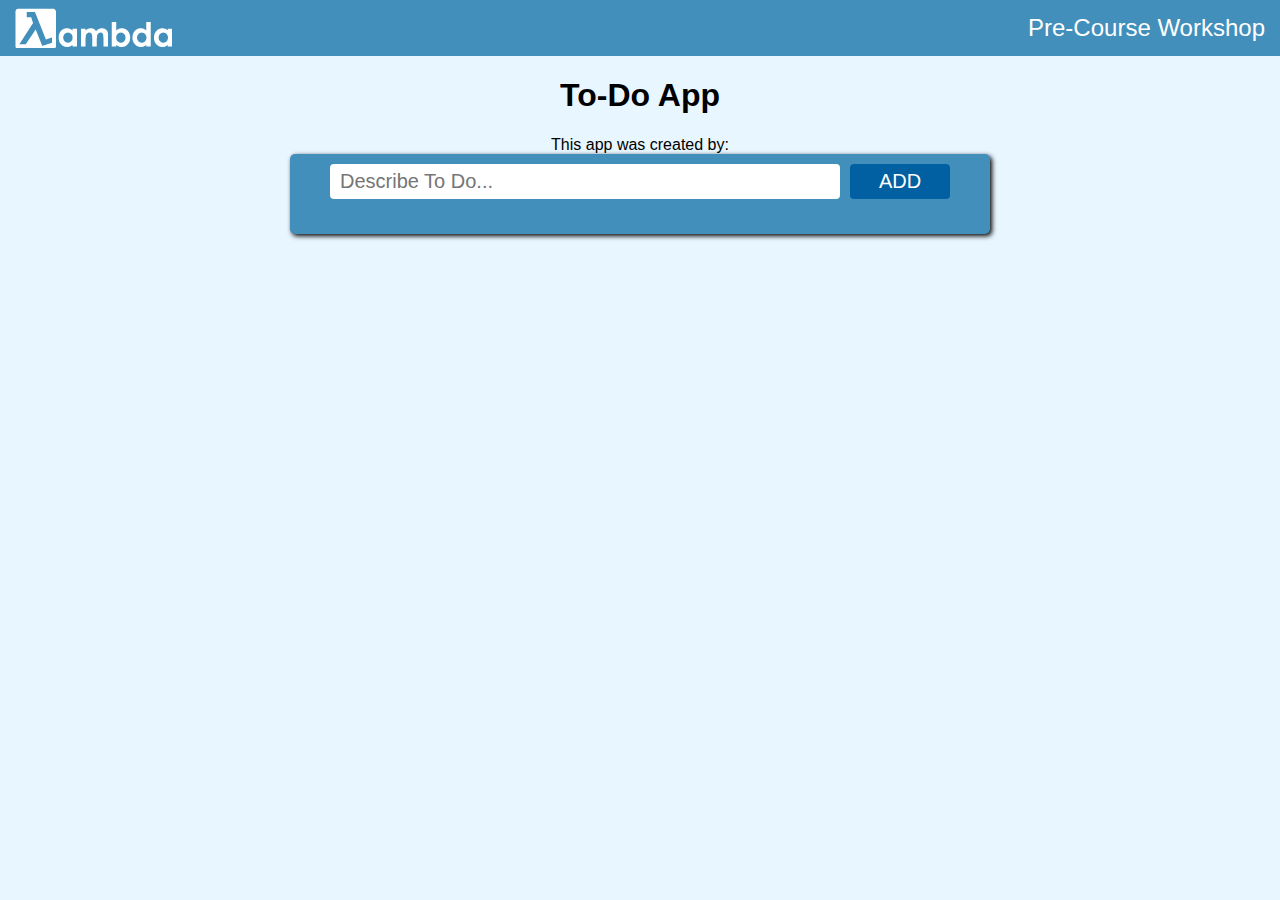
<file: Lesson12-DOM/homework/index.html>
<html>
    <head>
        <title>Lambda School Precourse Workshop Web App</title>
        <link rel="stylesheet" href="./assets/style.css">
        <script type="text/javascript" src="./DOMhomework.js" async></script>
    </head>
    <body>
        <div id="header">
            <a href="https://www.lambdaschool.com" target="_blank_"><img src="./assets/lambdawhite.png" /></a>
            <span>Pre-Course Workshop</span>
        </div>
        <h1>To-Do App</h1>
        <div><span id="createdBy">This app was created by:</span></div>
        <div id="container">
            <div id="inputContainer">
                <input type="text" id="toDoInput" placeholder="Describe To Do..."/><div id="addButton"><span>ADD</span></div>
            </div>
            <div id="toDoContainer"></div>
        </div>
    </body>
</html>
</file>
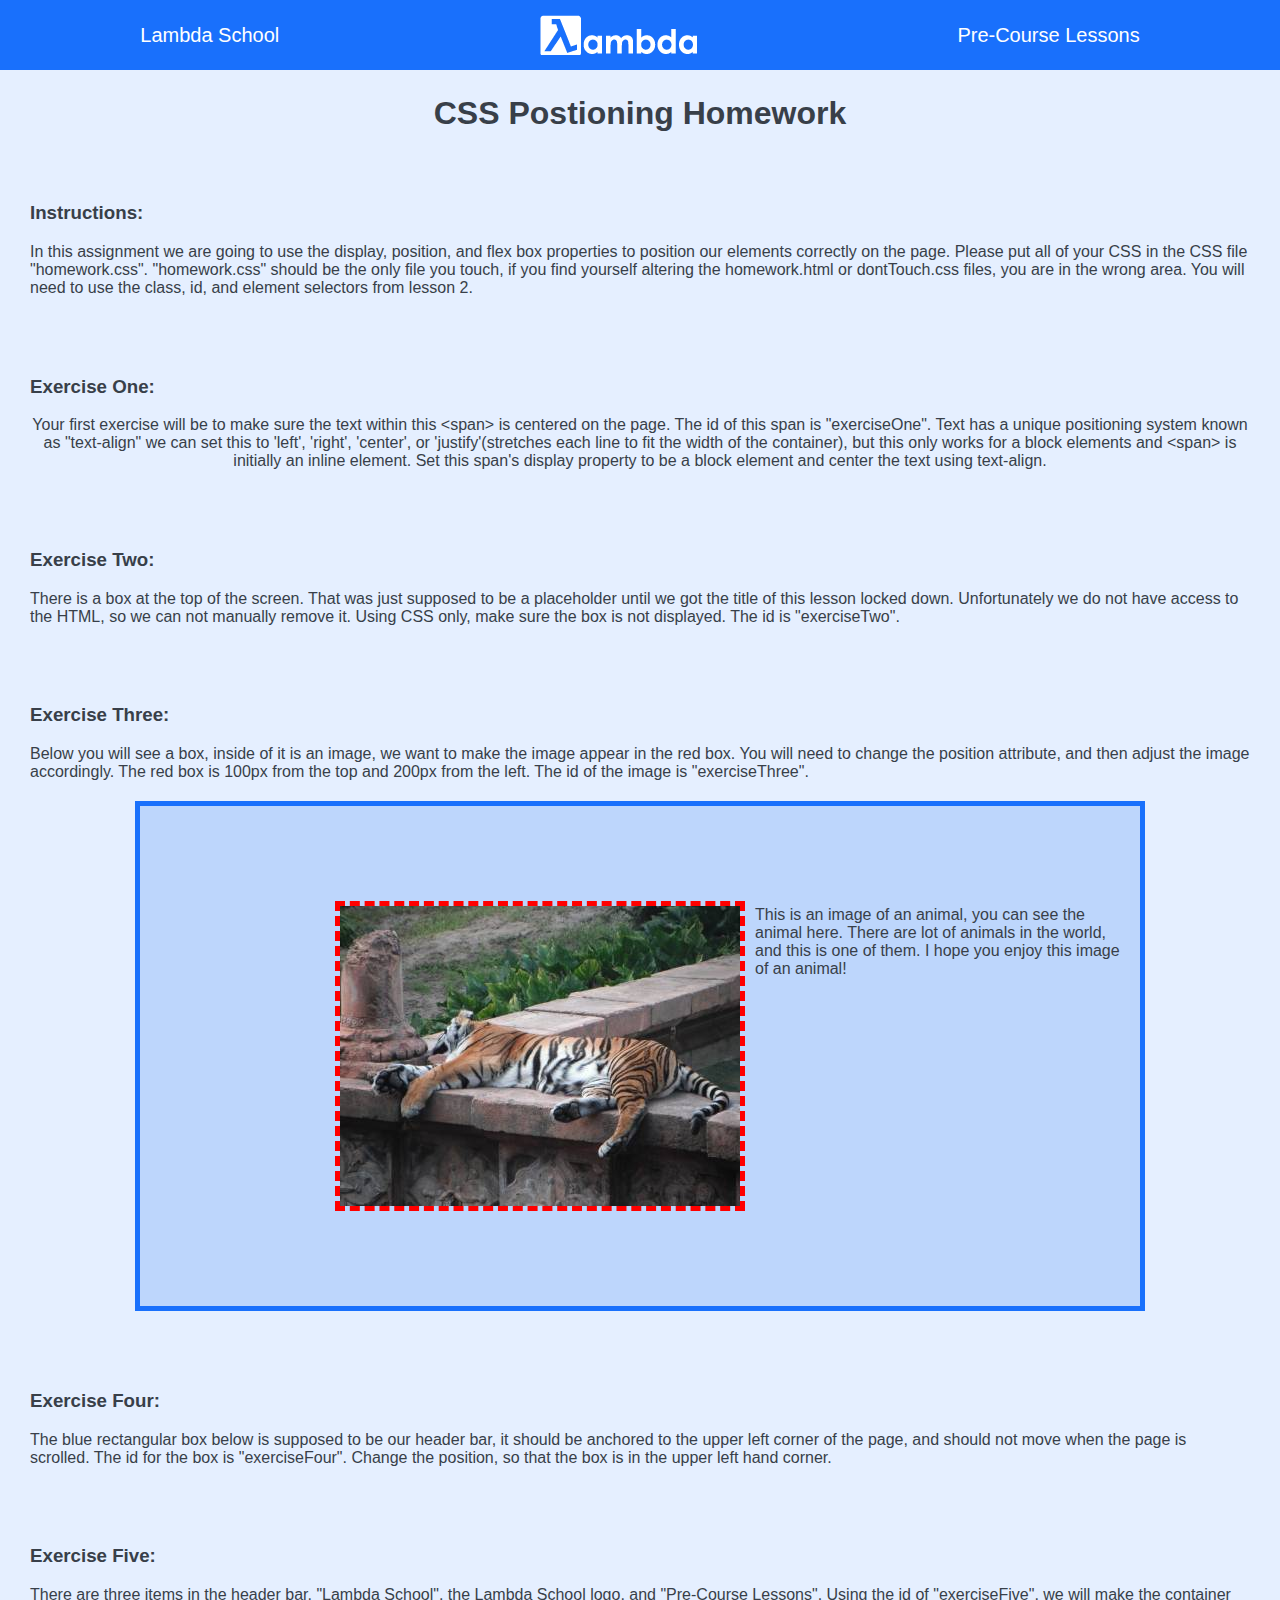
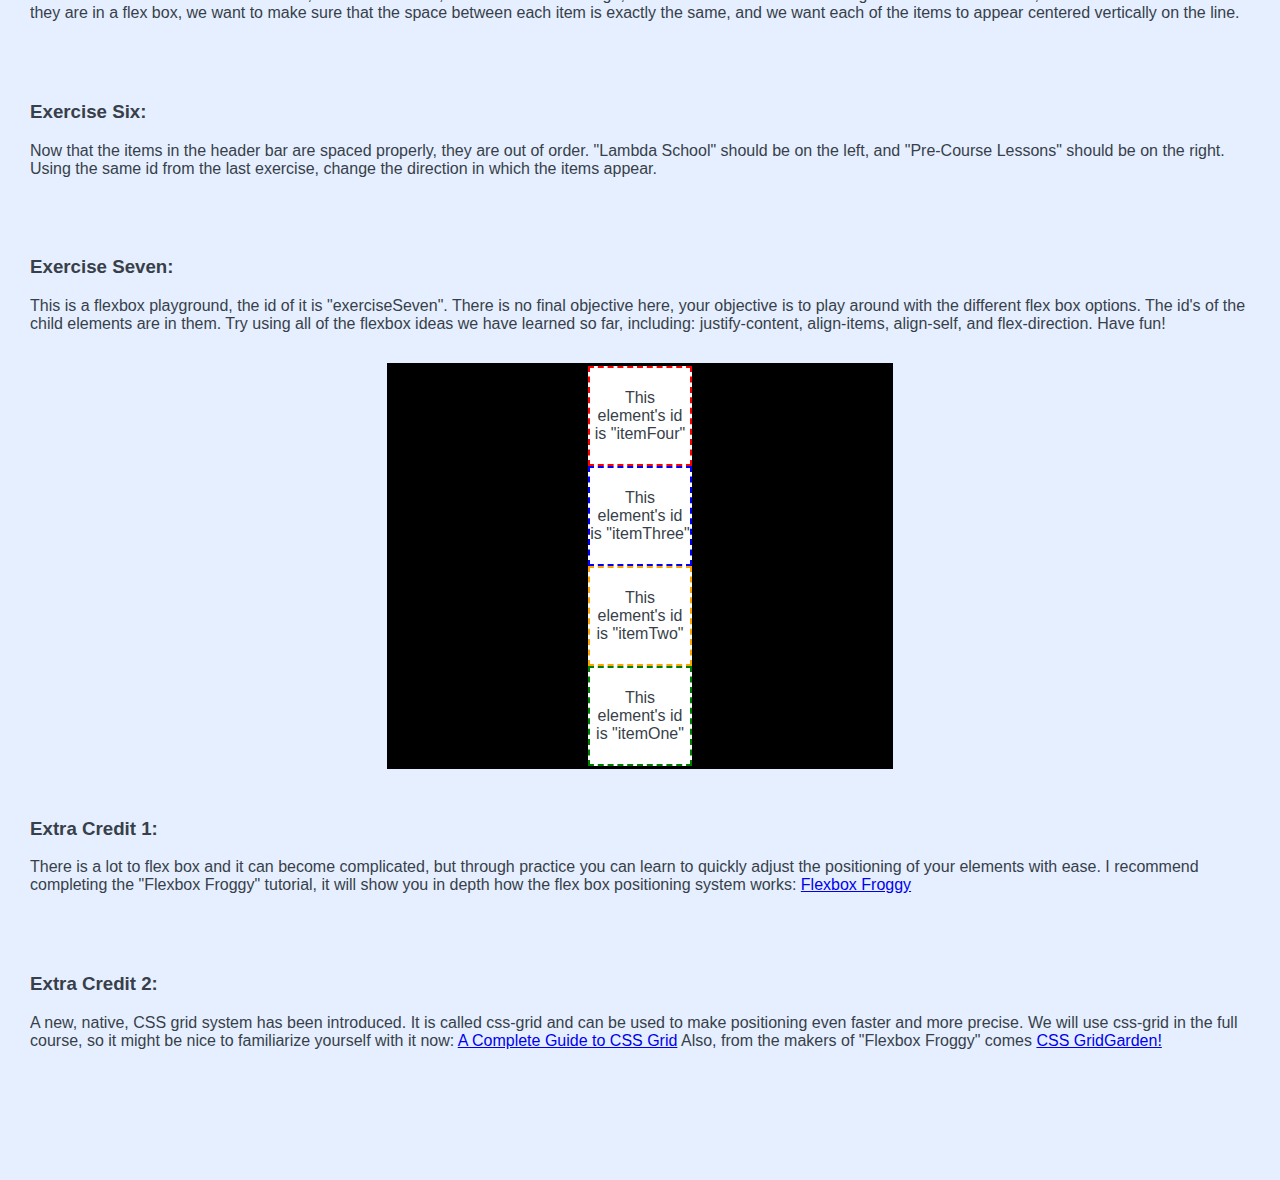
<file: Lesson03-CSS-Positioning/homework/homework.html>
<!-- You will not need to change anything in this file make sure all of your work is in homework.css -->
<html>
  <head>
    <title>CSS Postioning Homework.</title>
    <link rel="stylesheet" href="./assets/dontTouch.css" >
    <link rel="stylesheet" href="./homework.css" />
  </head>
  <body>
    <h1 id="exerciseTwo">This is where the title of the lesson will go. Remove This.</h1>
    <h1 id="header">CSS Postioning Homework</h1>
    <div class="exerciseContainer">
      <h3>Instructions:</h3>
      <span id="instructions">
        In this assignment we are going to use the display, position, and flex box properties 
        to position our elements correctly on the page. Please put all of your CSS in the CSS 
        file "homework.css". "homework.css" should be the only file you touch, if you find 
        yourself altering the homework.html or dontTouch.css files, you are in the wrong area. 
        You will need to use the class, id, and element selectors from lesson 2.
      </span>
    </div>
    <div class="exerciseContainer">
      <h3>Exercise One:</h3>
      <span id="exerciseOne">
        Your first exercise will be to make sure the text within this &lt;span&gt; is centered 
        on the page. The id of this span is "exerciseOne". Text has a unique positioning system 
        known as "text-align" we can set this to 'left', 'right', 'center', or 'justify'(stretches each 
        line to fit the width of the container), but this only works for a block elements  
        and &lt;span&gt; is initially an inline element. Set this span's display property to be 
        a block element and center the text using text-align.
      </span>
    </div>
    <div class="exerciseContainer">
      <h3>Exercise Two:</h3>
      <span>
        There is a box at the top of the screen. That was just supposed to be a placeholder until 
        we got the title of this lesson locked down. Unfortunately we do not have access to the HTML, 
        so we can not manually remove it. Using CSS only, make sure the box is not displayed. 
        The id is "exerciseTwo".
      </span>
    </div>
    <div class="exerciseContainer">
      <h3>Exercise Three:</h3>
      <span>
        Below you will see a box, inside of it is an image, we want to make the image appear in the red box.
        You will need to change the position attribute, and then adjust the image accordingly. The red box is 
        100px from the top and 200px from the left. The id of the image is "exerciseThree".
      </span>
      <div id="moveBoxContainer">
        <div id="targetContainer"></div>
        <img id="exerciseThree" src="./assets/tiger.jpeg" />
        <div id="descSpan">
          <span>This is an image of an animal, you can see the animal here. There are lot of animals in the world, and this is one of them. I hope you enjoy this image of an animal!</span>
        </div>
      </div>
    </div>
    <div class="exerciseContainer">
      <h3>Exercise Four:</h3>
      <span>
        The blue rectangular box below is supposed to be our header bar, it should be anchored to 
        the upper left corner of the page, and should not move when the page is scrolled. The id for 
        the box is "exerciseFour". Change the position, so that the box is in the upper left hand corner. 
      </span>
    </div>
    <div id="exerciseFour">
      <div id="exerciseFive">
        <span>Pre-Course Lessons</span>
        <img src="./assets/lambdawhite.png" />
        <span>Lambda School</span>
      </div>
    </div>
    <div class="exerciseContainer">
      <h3>Exercise Five:</h3>
      <span>
        There are three items in the header bar, "Lambda School", the Lambda School logo, and 
        "Pre-Course Lessons". Using the id of "exerciseFive", we will make the container they are in 
        a flex box, we want to make sure that the space between each item is exactly the same, and we want 
        each of the items to appear centered vertically on the line.
      </span>
    </div>
    <div class="exerciseContainer">
      <h3>Exercise Six:</h3>
      <span>
        Now that the items in the header bar are spaced properly, they are out of order. "Lambda School" 
        should be on the left, and "Pre-Course Lessons" should be on the right. Using the same id from the last exercise, 
        change the direction in which the items appear.
      </span>
    </div>
    <div class="exerciseContainer">
      <h3>Exercise Seven:</h3>
      <span>
        This is a flexbox playground, the id of it is "exerciseSeven". There is no final objective here, your 
        objective is to play around with the different flex box options. The id's of the child elements are in them.
        Try using all of the flexbox ideas we have learned so far, including: justify-content, align-items, align-self,
        and flex-direction. Have fun!
      </span>
    </div>
    <div id="exerciseSeven">
      <div id="itemOne" class="items"><span class="itemSpan">This element's id is "itemOne"</span></div>
      <div id="itemTwo" class="items"><span class="itemSpan">This element's id is "itemTwo"</span></div>
      <div id="itemThree" class="items"><span class="itemSpan">This element's id is "itemThree"</span></div>
      <div id="itemFour" class="items"><span class="itemSpan">This element's id is "itemFour"</span></div>      
    </div>
    <div class="exerciseContainer">
      <h3>Extra Credit 1:</h3>
      <span>
        There is a lot to flex box and it can become complicated, but through practice you can learn to quickly 
        adjust the positioning of your elements with ease. I recommend completing the "Flexbox Froggy" tutorial, 
        it will show you in depth how the flex box positioning system works: <a href="http://www.flexboxfroggy.com" target="_blank_">Flexbox Froggy</a>
      </span>
    </div>
    <div class="exerciseContainer">
      <h3>Extra Credit 2:</h3>
      <span>
        A new, native, CSS grid system has been introduced. It is called css-grid and can be used to make 
        positioning even faster and more precise. We will use css-grid in the full course, so it might be 
        nice to familiarize yourself with it now: <a href="https://css-tricks.com/snippets/css/complete-guide-grid/" target="_blank_">A Complete Guide to CSS Grid</a>

        Also, from the makers of "Flexbox Froggy" comes <a href="http://cssgridgarden.com/">CSS GridGarden!</a>
      </span>
    </div>
  </body>
</html>
</file>
<file: Lesson12-DOM/homework/assets/style.css>
body {
  background-color: rgb(232, 246, 255);
  font-family: "Helvetica Neue",Helvetica,Arial,sans-serif;
  margin-top: 56px;
  display: flex;
  flex-direction: column;
  align-items: center;
}

#header {
  width: 100%;
  position: absolute;
  top: 0;
  left: 0;
  background: #428fbb;
  height: 56px;
  /* padding-left: 15px; */
  display: flex;
  justify-content: space-between;
  align-items: center;
}

#header span {
  font-size: 24px;
  color: white;
  padding-right: 15px;
}

#header a {
  padding-left: 15px;
}


#container {
  background-color: #428fbb;
  box-shadow: 2px 2px 5px#000;
  width: 50%;
  min-width: 700px;
  border-radius: 5px;
}

#inputContainer {
  display: flex;
  justify-content: center;
  padding: 10px;
  margin-bottom: 25px;
}

#toDoInput {
  outline: none;
  width: 75%;
  padding-left: 10px;
  font-size: 20px;
  border: none;
  border-radius: 4px;
}

#addButton {
  display: flex;
  justify-content: center;
  align-items: center;
  width: 100px;
  margin-left: 10px;
  border-radius: 4px;
  cursor: pointer;
  height: 35px;
  background: #0160A2;
  color: #FFF;
  font-size: 20px;
}

#toDoContainer {
  width: 100%;
  display: flex;
  justify-content: center;
  flex-wrap: wrap;
  cursor: pointer;
}

.toDoShell {
  width: 650px;
  min-height: 50px;
  display: flex;
  justify-content: space-around;
  align-items: center;
  background: #fff;
  margin-bottom: 10px;
  border-radius: 5px;
  font-size: 20px;
  padding: 5px;
}

.toDoShell span {
  width: 90%;
}
.completeText {
  color: lightgrey;
  text-decoration: line-through;
}

.completeCheckbox {
  transform: scale(1.8);
}
</file>
<file: Lesson03-CSS-Positioning/homework/assets/dontTouch.css>
body {
  background: #e5efff;
  margin: 95px 0 100px 0;
  color: #383f49;
  font-family: "Helvetica Neue",Helvetica,Arial,sans-serif;
}

#header {
  text-align: center;
}

.exerciseContainer {
  padding: 30px;
}

#exerciseTwo {
  height: 50px;
  text-align: center;
  border: 1px solid purple;
}

#moveBoxContainer {
  width: 1000px;
  height: 500px;
  border: 5px solid #1970fc;
  background-color: #bdd6fc;
  margin-left: auto;
  margin-right: auto;
  margin-top: 20px;
  position: relative;
}

#targetContainer {
  width: 400px;
  height: 300px;
  border: 5px dashed red;
  position: absolute;
  top: 95px;
  left: 195px;
}

#descSpan {
  position: absolute;
  top: 100px;
  left: 615px;
  padding-right: 20px;
  
}

#exerciseFour {
  display: block;
  width: 100vw;
  height: 70px;
  background-color: #1970fc;
}

#exerciseFive span {
  font-size: 20px;
  color: white;
}

#exerciseFive {
  height: 100%;
  padding: 0 10px;
}

#exerciseSeven {
  width: 500px;
  height: 400px;
  margin-left: auto;
  margin-right: auto;
  border: 3px solid black;
  position: relative;
  background-color: black;
}

.itemSpan {
  display: block;
  text-align: center;
  align-self: center;
}

.items {
  width: 100px;
  height: 100px;
  display: flex;
  background-color: white;
}

#itemOne {
  border: 2px dashed green;
}

#itemTwo {
  border: 2px dashed orange;
}

#itemThree {
  border: 2px dashed blue;
}

#itemFour {
  border: 2px dashed red;
}
</file>
<file: Lesson03-CSS-Positioning/homework/homework.css>
/* 
Lesson 3: CSS positioning homwork. All of your work should be done in this file. If you find yourself altering any of the other files 
in this folder, you are in the wrong place. 
*/


/* Exercise One: Centering the text in a span */

/* We will start this one off for you: */
#exerciseOne {
	display: block;
	text-align: center;

}


/* Exercise Two: Positioning a Header Bar*/
#exerciseTwo {
	display: none;
}

/* Place code here */



/* Exercise Three: */
#exerciseThree {
	margin-top: 100px;
	margin-left: 200px;
}
/* Place code here */



/* Exercise Four: */
#exerciseFour {
	
	top: 0;
	position: fixed;
}

/* Place code here */



/* Exercise Five */
#exerciseFive {
	display: flex;
	justify-content: space-around;
	align-items: center;
	flex-direction: row-reverse;
}

/* Place code here */



/* Exercise Six */

#exerciseSeven {
  display: flex;
  justify-content: space-between;
  align-items: center;
  flex-direction: column-reverse;
}
</file>
